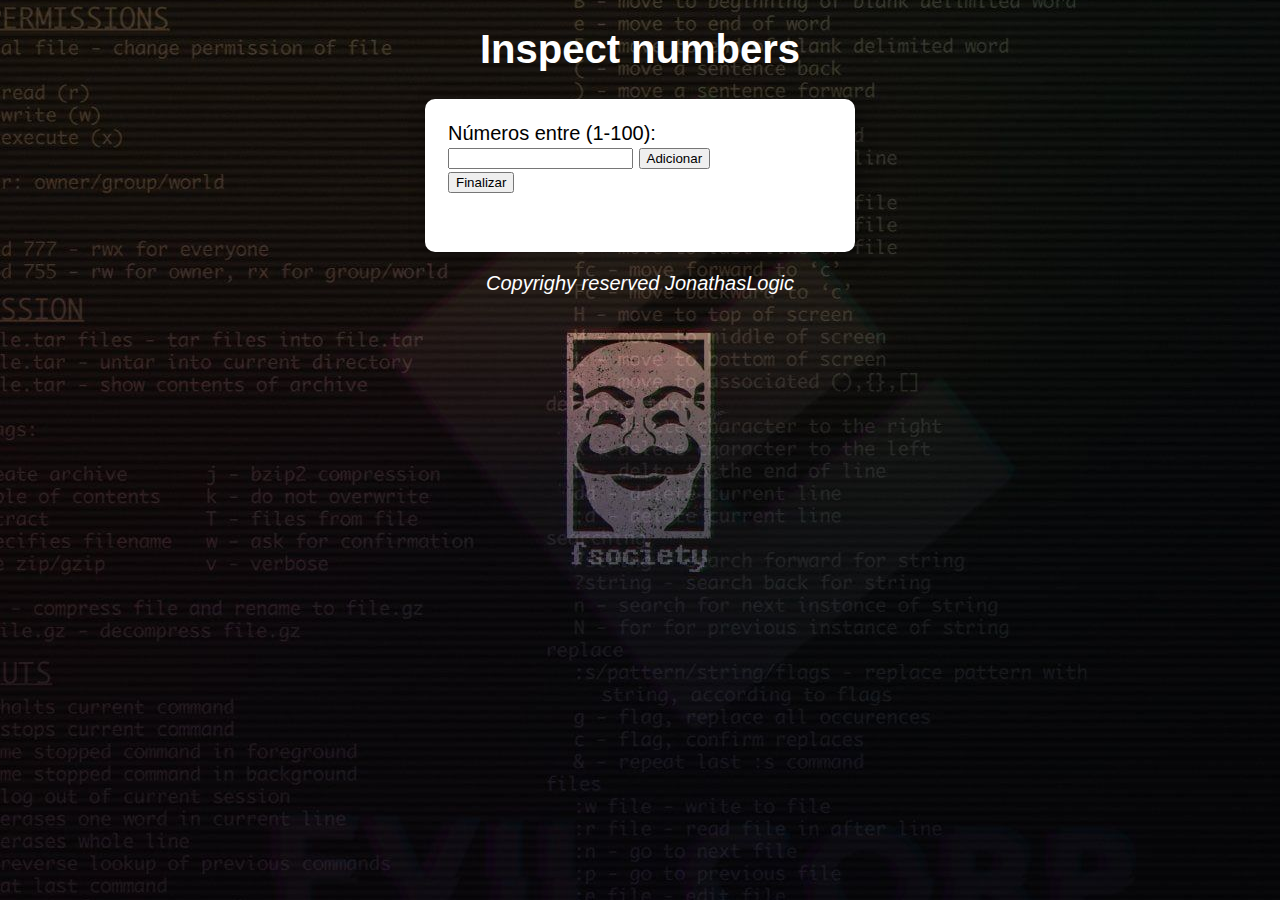
<file: ProjetoAnalisadorDenumeros/index.html>
<!DOCTYPE html>
<html lang="pt-BR">

<head>
  <meta charset="UTF-8">
  <title>Analise</title>
  <link rel="stylesheet" href="style.css">
</head>

<body>
  <header>
    <h1>Inspect numbers</h1>
  </header>
  <section>

    <div>
      <span>Números entre (1-100):<input type="number" name="numero" id="numero"></span>
      <button type="button" id="add">Adicionar</button><br>
      <button type="button" id="finsh">Finalizar</button>
    </div>


    <div id='res'>
      <p id='tamanho'></p>
      <p id="maior"> </p>
      <p id="media"> </p>
      <p id='soma'></p>      
    </div>
  </section>


  <footer>
    <p> Copyrighy reserved JonathasLogic </p>
  </footer>

</body>


<script src="script.js"></script>

</html>
</file>
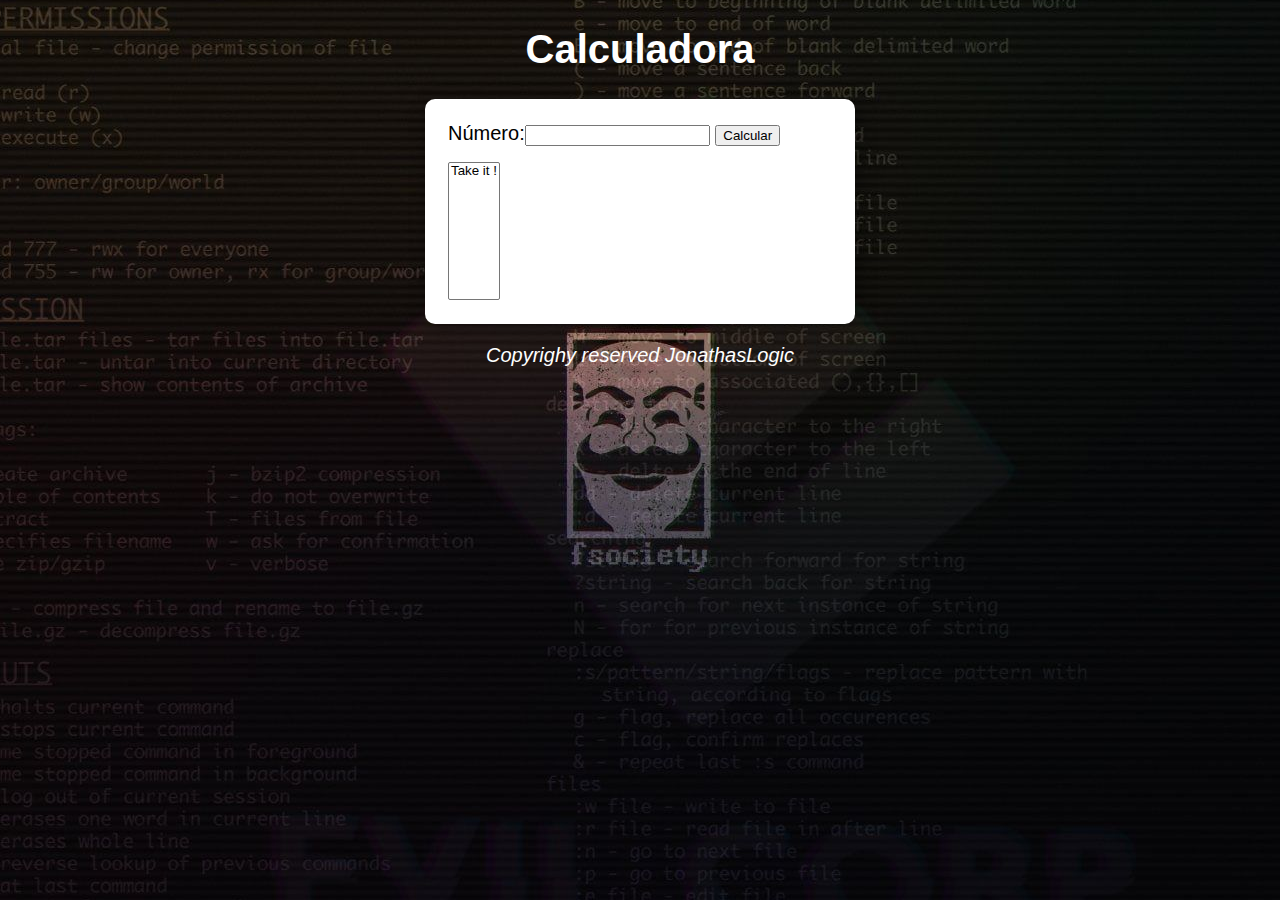
<file: ProjetoCalculadoraSimples/index.html>
<!DOCTYPE html>
<html lang="pt-BR">

<head>
  <meta charset="UTF-8">
  <title>Calculadora</title>
  <link rel="stylesheet" href="style.css">
</head>

<body>
  <header>
    <h1>Calculadora</h1>
  </header>
  <section>

    <div>
      <span>Número:<input type="number" name="numero" id="numero"></span>
      <button type="button">Calcular</button>
    </div>


    <div id='res'>
      <select name="tabel" id="tabel" multiple size="8">
        <option value="opçao" id="tabela">Take it !</option>
      </select>
    </div>
  </section>


  <footer>
    <p> Copyrighy reserved JonathasLogic </p>
  </footer>

</body>


<script src="script.js"></script>

</html>
</file>
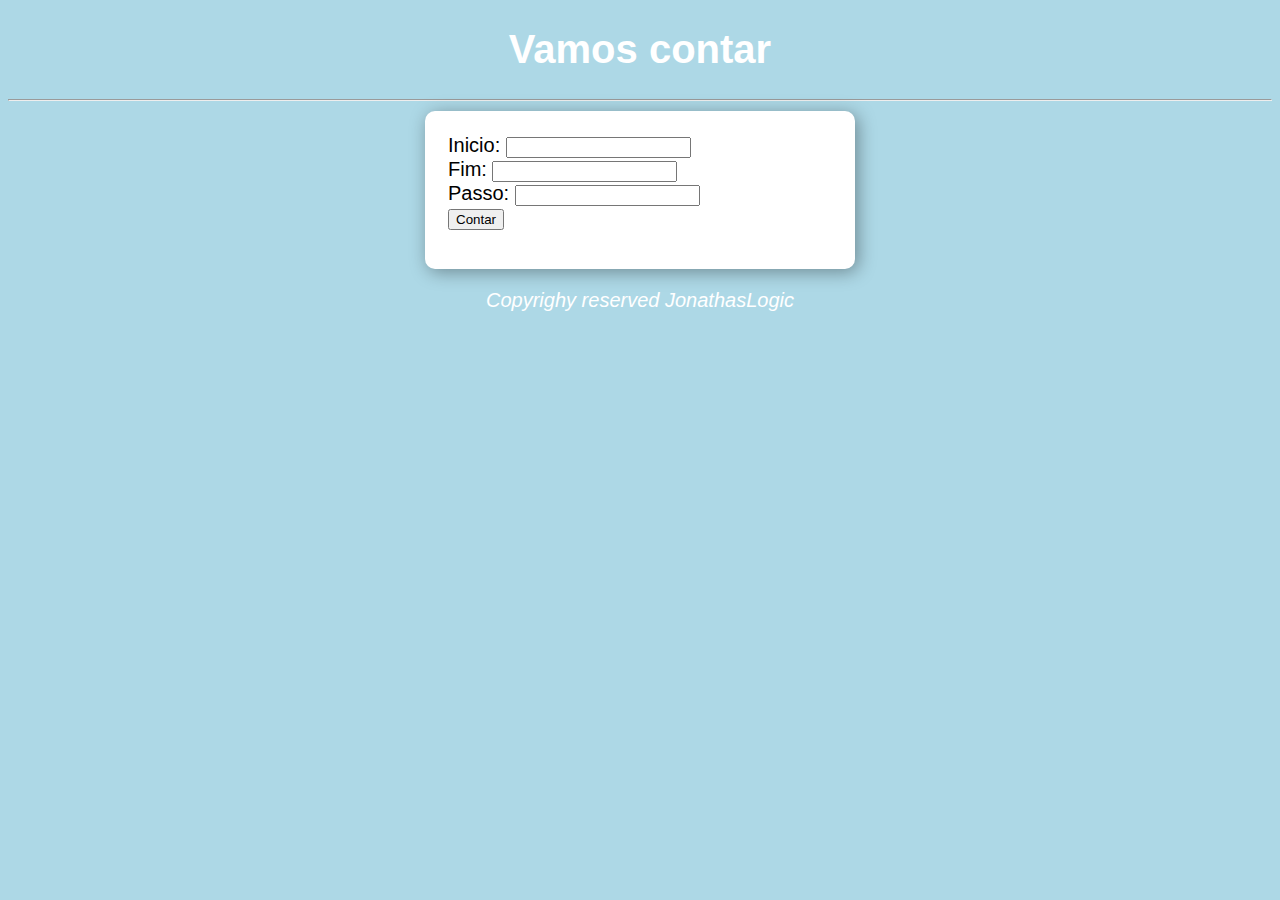
<file: ProjetoContadorSimples/index.html>
<!DOCTYPE html>
<html lang="pt-BR">
    <head>
        <meta charset="UTF-8">
        <title>Tabuada</title>
        <link rel="stylesheet" href="style.css">
    </head>

    <body>
      <header>
          <h1>Vamos contar</h1>
          <hr>
      </header>
      <section>
            
            <div>
              <span>Inicio: <input type="number" name="inicio" id="inicio"></span> <br>
              
              <span>Fim: <input type="number" name="fim" id="fim"></span><br>
              
              <span>Passo: <input type="number" name="passo" id="passo"></span><br>
              <button type="button" >Contar</button>
            </div >
          

          <div id='res'>
          
          </div>
      </section>
        
      
    <footer> 
          <p> Copyrighy reserved JonathasLogic </p>
    </footer>

    </body>


<script src="script.js"></script>
</html>
</file>
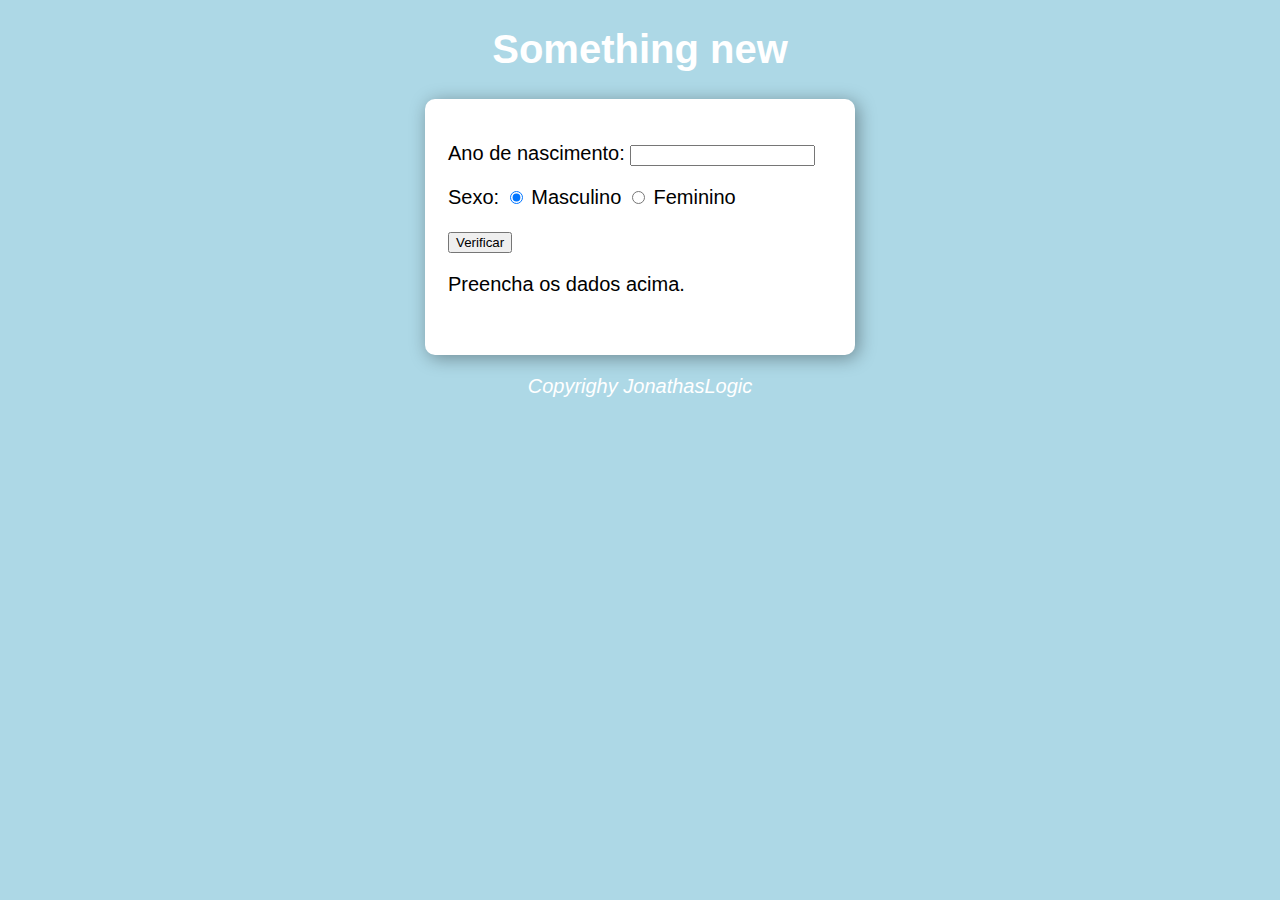
<file: ProjetoIdadeImagem/index.html>
<!DOCTYPE html>
<html lang="pt-BR">
    <head>
        <meta charset="UTF-8">
        <title>New day</title>
        <link rel="stylesheet" href="style.css">
    </head>

    <body >
      <header>
          <h1>Something new</h1>
      </header>
        <section>
          <div class='text'>
              <p>Ano de nascimento: 
                <input type="number" name="textnum" id="textnum" min='0'>
              </p>
              <p>
                Sexo:
                <input type="radio" name="sex" id="masc" checked>
                <label for="masc">Masculino</label>
                <input type="radio" name="sex" id="fem">
                <label for="fem">Feminino</label>
              </p>

              
                <button type="button" value='verificar' class='test'>Verificar</button>
              <p>Preencha os dados acima.</p>
          </div>

          <div id="res">
             
            </div>
      </section>
        
      
    <footer> 
          <p> Copyrighy JonathasLogic </p>
    </footer>

    </body>


<script src="script.js">

</script>
</html>
</file>
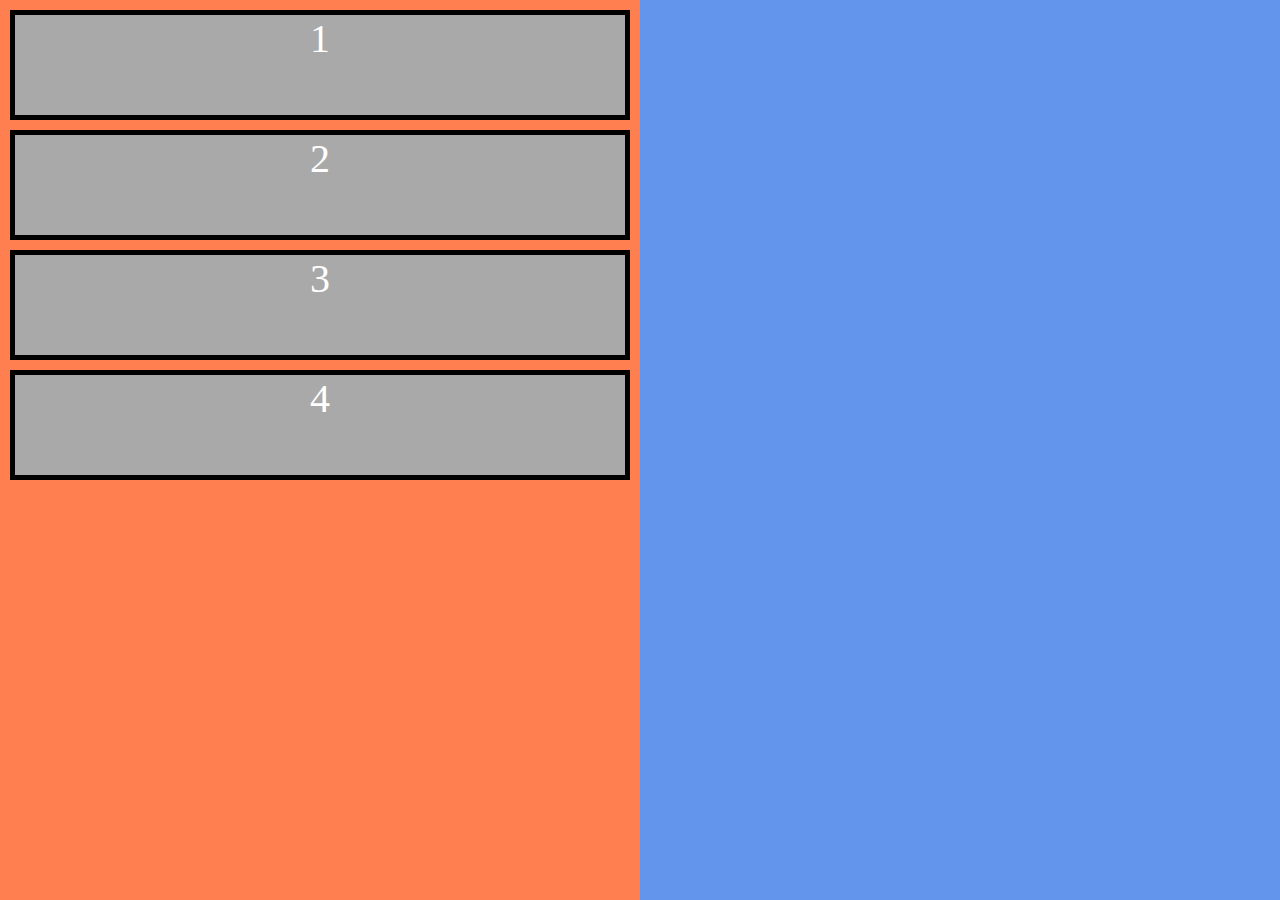
<file: Drag and drop/DragAndDrop.html>
</html>
<!DOCTYPE html>
<html>

<head>
    <meta charset='UTF-8'>
    <title>Trabalhando com Eventos #03</title>
    <style>
        body {
            margin: 0;
            display: flex;
        }
        
        .esquerda {
            height: 100vh;
            width: 50%;
            background-color: coral;
        }
        
        .direita {
            height: 100vh;
            width: 50%;
            background-color: cornflowerblue;
        }
        
        .item {
            border: solid 5px black;
            background-color: darkgrey;
            color: white;
            height: 100px;
            font-size: 40px;
            margin: 10px;
            vertical-align: middle;
            text-align: center;
        }
    </style>
</head>

<body>
    <div class="esquerda" wm-dropzone>
        <div class="item">1</div>
        <div class="item">2</div>
        <div class="item">3</div>
        <div class="item">4</div>
    </div>
    <div class="direita" wm-dropzone></div>
    <script>
    const items = document.querySelectorAll('[wm-dropzone] .item')
    items.forEach ((item, index) => {
        item.draggable = true
        item.id = item.id || `draggable-item-${index}`
        item.ondragstart = e =>{
            e.dataTransfer.setData('item-id', e.target.id)
        }
    })
    const dropzones = document.querySelectorAll('[wm-dropzone]')
    dropzones.forEach(dropzone =>{
        dropzone.ondragover = e => e.preventDefault()
        dropzone.ondrop = function (e) {
            const id = e.dataTransfer.getData('item-id')
            const item = document.getElementById(id)
            dropzone.appendChild(item)
        }
    })        
    </script>
</body>

</html>
</file>
<file: ProjetoAnalisadorDenumeros/style.css>
body{
    background-image: url('wallpaper.png');
    background-repeat: no-repeat;
    background-position: center;
    
    font: normal 15pt arial;
    
}
header{
    color: white;
    text-align: center;
}

section{
    background: white;
    border-radius: 10px;
    padding: 15px;
    width: 400px;
    margin: auto;
    box-shadow: 3px 3px 18px rgba(0,0,0,0.363);
    
}
section > div {
    text-align: left;
    padding: 8px;
}
footer{
    text-align: center;
    color: white;
    font-style: italic;
    font-family: sans-serif;
   
}
html{
    height: 100%;
}
</file>
<file: ProjetoCalculadoraSimples/style.css>
body{
    background-image: url('wallpaper.png');
    background-repeat: no-repeat;
    background-position: center;
    
    font: normal 15pt arial;
    
}
header{
    color: white;
    text-align: center;
}

section{
    background: white;
    border-radius: 10px;
    padding: 15px;
    width: 400px;
    margin: auto;
    box-shadow: 3px 3px 18px rgba(0,0,0,0.363);
    
}
section > div {
    text-align: left;
    padding: 8px;
}
footer{
    text-align: center;
    color: white;
    font-style: italic;
    font-family: sans-serif;
   
}
html{
    height: 100%;
}
</file>
<file: ProjetoContadorSimples/style.css>
body{
    background-color: lightblue;
    font: normal 15pt arial;
}
header{
    color: white;
    text-align: center;
}

section{
    background: white;
    border-radius: 10px;
    padding: 15px;
    width: 400px;
    margin: auto;
    box-shadow: 3px 3px 18px rgba(0,0,0,0.363);
    
}
section > div {
    text-align: left;
    padding: 8px;
}
footer{
    text-align: center;
    color: white;
    font-style: italic;
}
</file>
<file: ProjetoIdadeImagem/style.css>
body{
    background-color: lightblue;
    font: normal 15pt arial;
}
header{
    color: white;
    text-align: center;
}

section{
    background: white;
    border-radius: 10px;
    padding: 15px;
    width: 400px;
    margin: auto;
    box-shadow: 3px 3px 18px rgba(0,0,0,0.363);
    
}
section > div {
    text-align: center;
    padding: 8px;
}
footer{
    text-align: center;
    color: white;
    font-style: italic;
}
.text{
    text-align: left;
}
</file>
